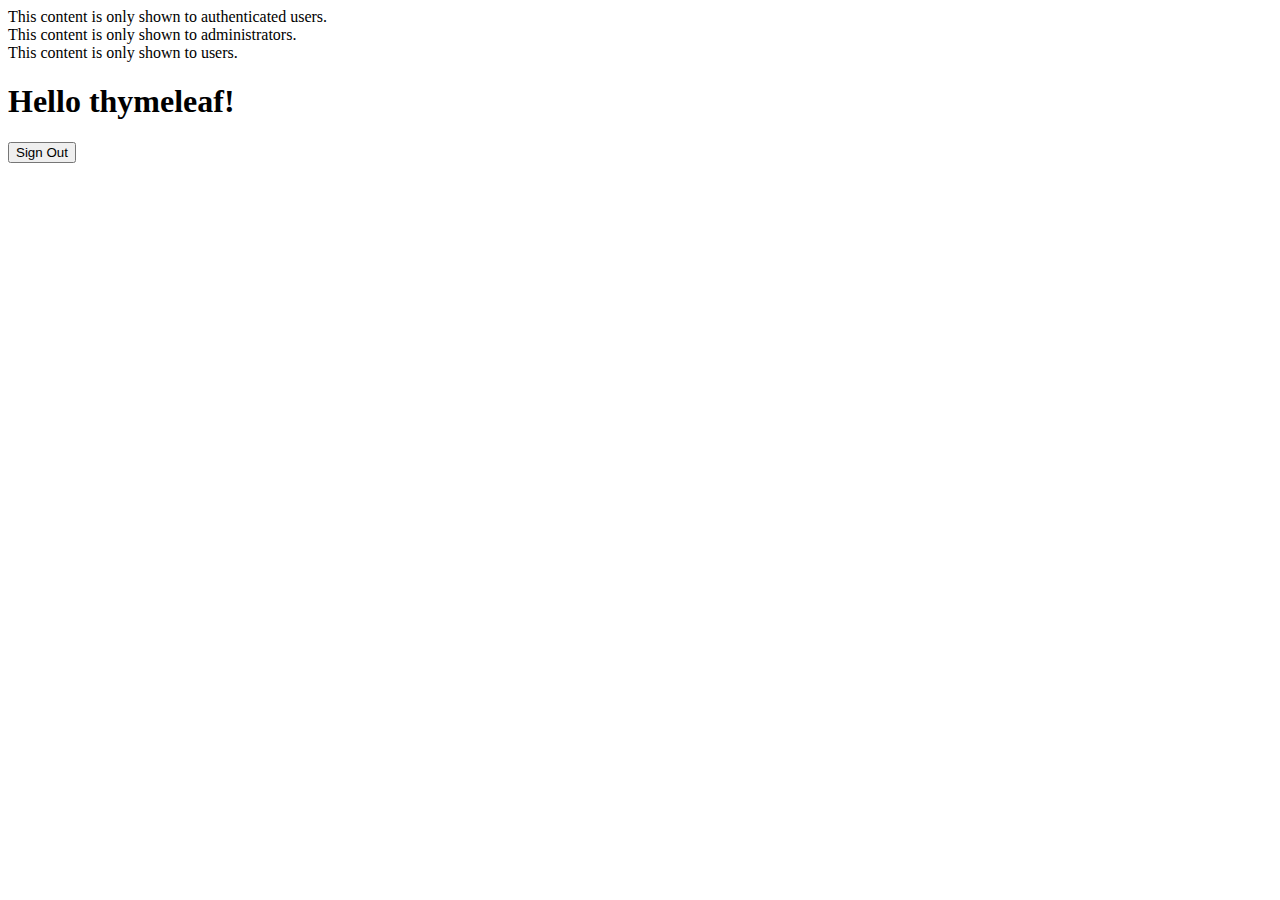
<file: src/main/resources/templates/home.html>
<!DOCTYPE html>
<html xmlns="http://www.w3.org/1999/xhtml" xmlns:th="https://www.thymeleaf.org"
      xmlns:sec="https://www.thymeleaf.org/thymeleaf-extras-springsecurity6">
    <head>
        <title>Home</title>
    </head>
    <body>
    
    <div sec:authorize="isAuthenticated()">
  This content is only shown to authenticated users.
</div>
<div sec:authorize="hasRole('ROLE_ADMIN')">
  This content is only shown to administrators.
</div>
<div sec:authorize="hasRole('ROLE_USER')">
  This content is only shown to users.
</div>
    
        <h1 th:inline="text">Hello <span th:remove="tag" sec:authentication="name">thymeleaf</span>!</h1>
        <form th:action="@{/logout}" method="post">
            <input type="submit" value="Sign Out"/>
        </form>
    </body>
</html>
</file>
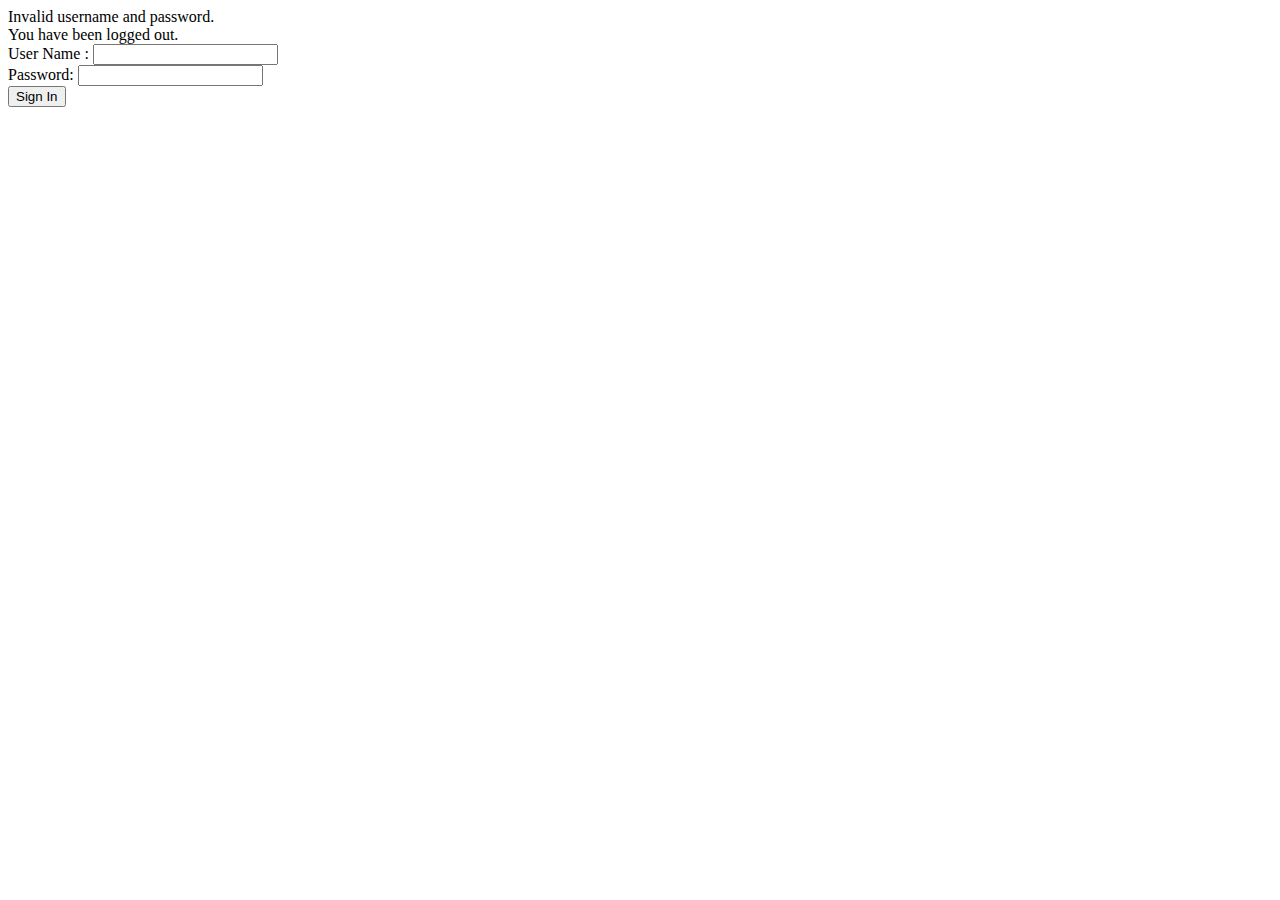
<file: src/main/resources/templates/login.html>
<!DOCTYPE html>
<html xmlns="http://www.w3.org/1999/xhtml" xmlns:th="https://www.thymeleaf.org">
    <head>
        <title>Spring Security Example </title>
    </head>
    <body>
        <div th:if="${param.error}">
            Invalid username and password.
        </div>
        <div th:if="${param.logout}">
            You have been logged out.
        </div>
        <form th:action="@{/login}" method="post">
            <div><label> User Name : <input type="text" name="username"/> </label></div>
            <div><label> Password: <input type="password" name="password"/> </label></div>
            <div><input type="submit" value="Sign In"/></div>
        </form>
    </body>
</html>
</file>
